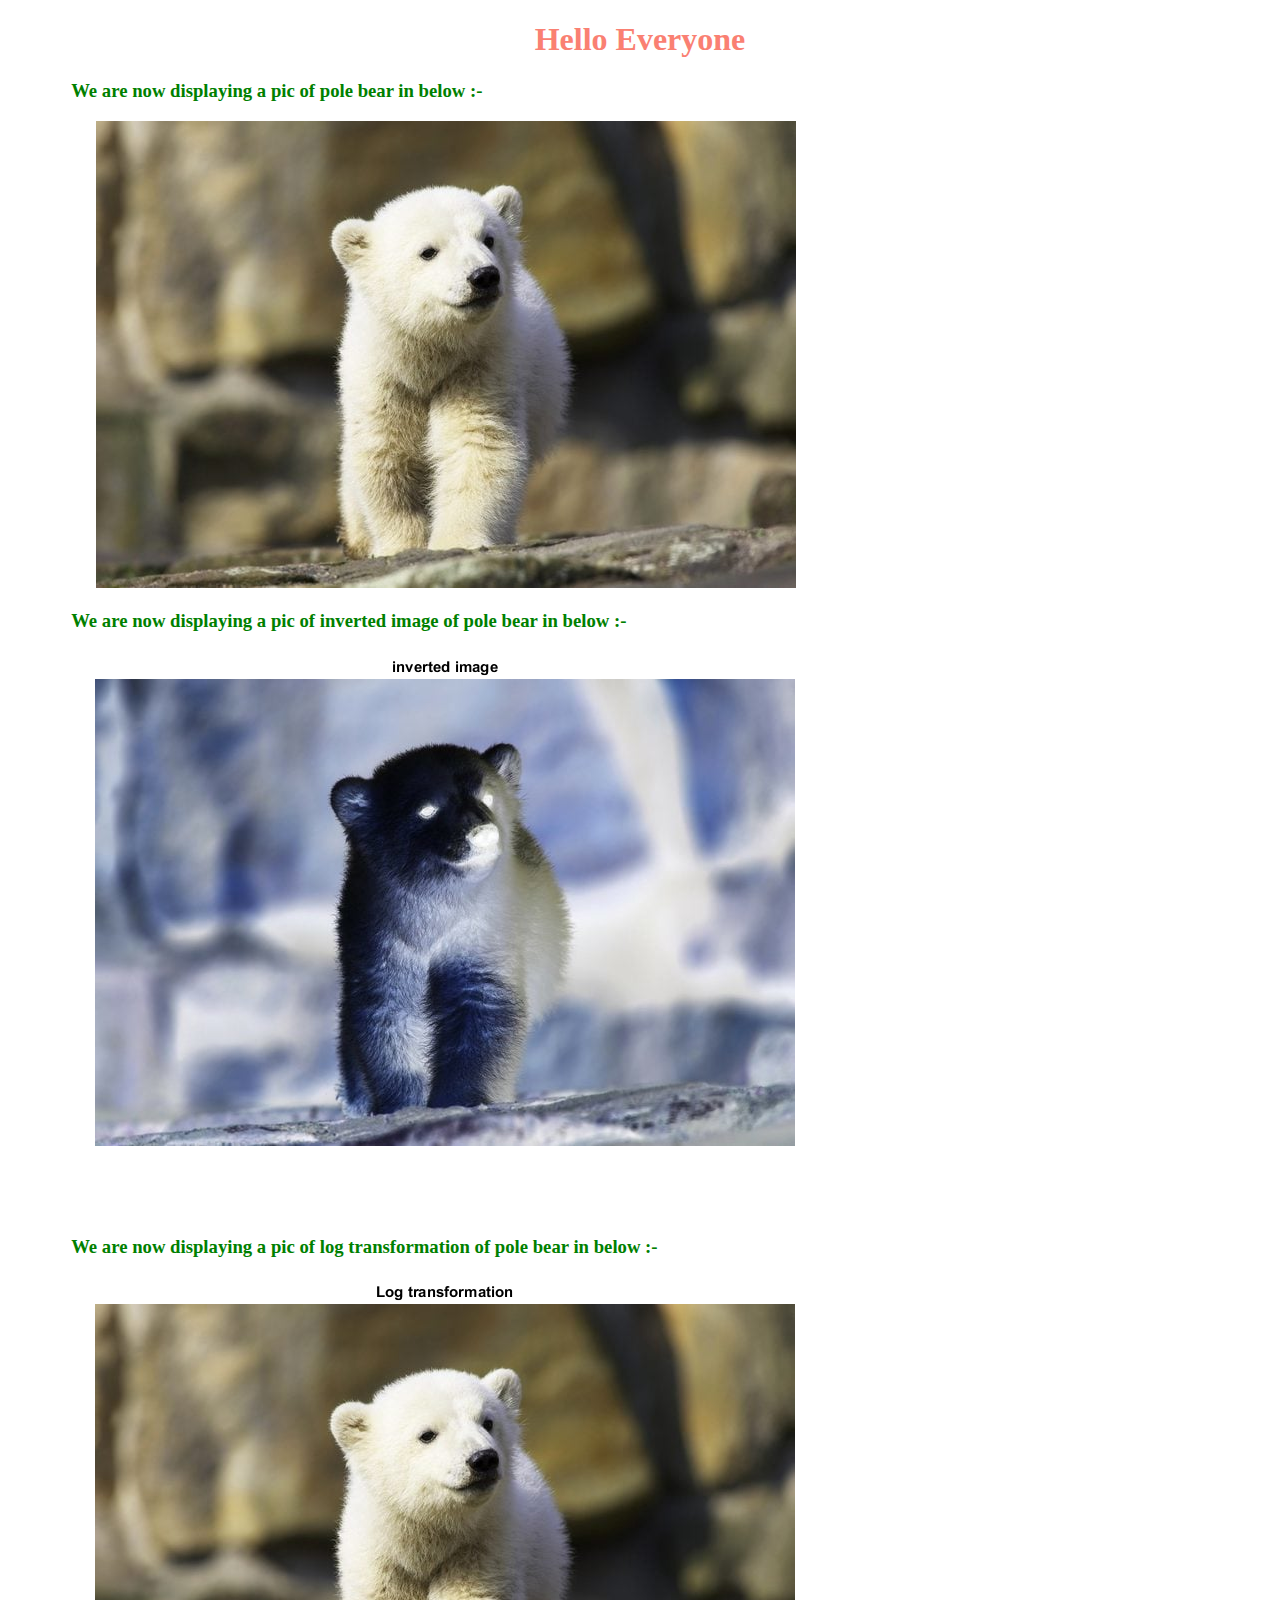
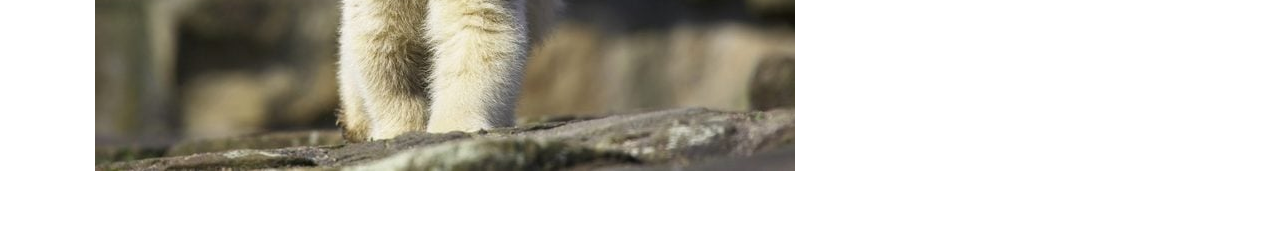
<file: index.html>
<!DOCTYPE html>
<html lang="en">
<head>
<link rel="stylesheet" href="style.css">
    <title>Monsoon</title>
</head>
<body>
    <div><center>
       <h1 class="dom"> Hello Everyone</h1>
    </center>
    </div>
    <div>
        <h3 class="bot"> We are now displaying a pic of pole bear in below :-</h3>
    </div>
    <div class="dam">
        <img src="bear.jpg" alt="This is an image">
    </div>

    <div>
        <h3 class="bot"> We are now displaying a pic of inverted image of pole bear in below :-</h3>
    </div>

    <div>
        <img src="inverted.png" alt="This is an image">
    </div>
    <div>
        <h3 class="bot"> We are now displaying a pic of log transformation of pole bear in below :-</h3>
    </div>

    <div>
        <img src="log.png" alt="This is an image">
    </div>
</body>
</html>
</file>
<file: style.css>
.dom{
    color: salmon;

}

.bot{
    color: green;
    padding-left: 5%;
}

.dam{
    padding-left: 7%;
}
</file>
